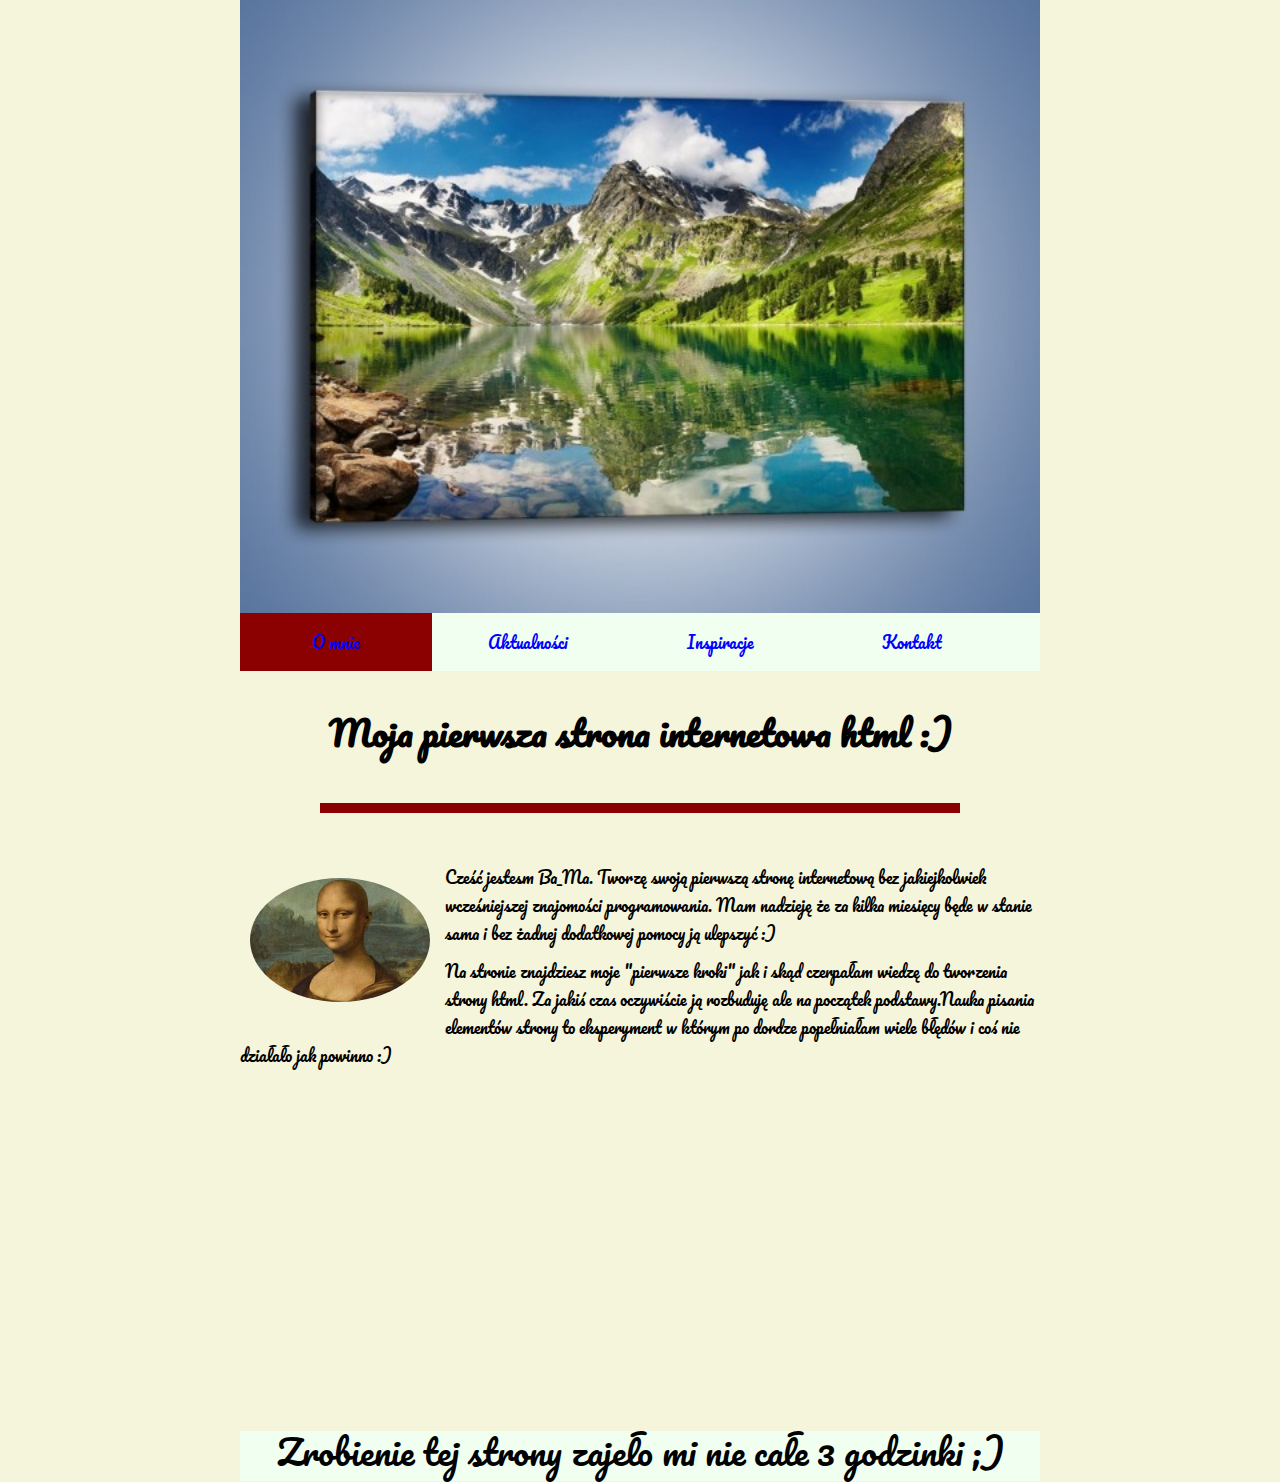
<file: index.html>
<!DOCTYPE html>
<html lang="pl">
<head>
    <meta charset="UTF-8">
    <meta http-equiv="X-UA-Compatible" content="IE=edge">
    <meta name="viewport" content="width=device-width, initial-scale=1.0">
    <title>Pierwsza strona html</title>
    <link rel="preconnect" href="https://fonts.googleapis.com">
    <link rel="preconnect" href="https://fonts.gstatic.com" crossorigin>
    <link href="https://fonts.googleapis.com/css2?family=Pacifico&display=swap" rel="stylesheet">
    <link rel="icon" href="favicon.ico">
    <link rel="shortcut icon" href="favicon.ico" type="image/x-icon">
    <link rel="stylesheet" href="style.css">

</head>
<body>
    <div id="wrapper">
        
        <header>
<img src="góry.jpg" alt="krajobraz">
        </header>
        <nav>
            <a class="menu active" href="index.html">O mnie</a><a class="menu " href="aktualnosci.html">Aktualności</a><a class="menu" href="inspiration.html">Inspiracje</a><a class="menu" href="kontakt.html">Kontakt</a>

        </nav>
        <section>
            <article>
                <h1>Moja pierwsza strona internetowa html :)</h1></p1> <img src="Monalisa.jpg" alt="twarz znanej osoby"> Cześć jestesm Ba_Ma. Tworzę swoją pierwszą stronę internetową bez jakiejkolwiek wcześniejszej znajomości programowania. Mam nadzieję że za kilka miesięcy będe w stanie sama i bez żadnej dodatkowej pomocy ją ulepszyć :)</p><p2>Na stronie znajdziesz moje "pierwsze kroki" jak i skąd czerpałam wiedzę do tworzenia strony html. Za jakiś czas oczywiście ją rozbuduję ale na początek podstawy.</p2><p3>Nauka pisania elementów strony to eksperyment w którym po dordze popełniałam wiele błędów i coś nie działało jak powinno :)</p3>

            </article>
            <iframe width="560" height="315" src="https://www.youtube.com/embed/TZMVsQkDs58" title="YouTube video player" frameborder="0" allow="accelerometer; autoplay; clipboard-write; encrypted-media; gyroscope; picture-in-picture; web-share" allowfullscreen></iframe>


        </section>
        <footer>Zrobienie tej strony zajeło mi nie całe 3 godzinki ;) </footer>
    </div>
</body>
</html>
</file>
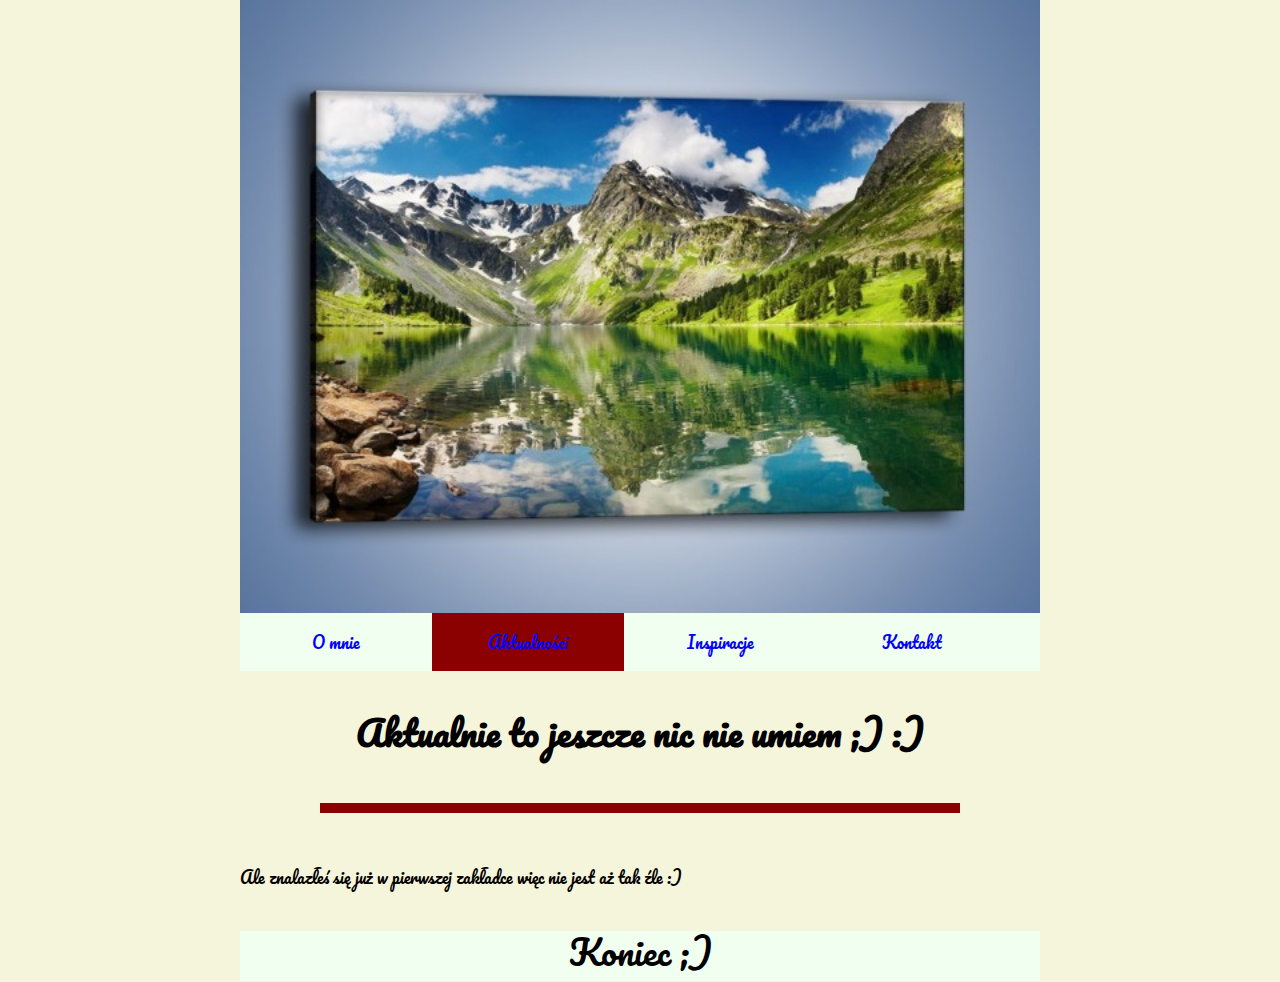
<file: aktualnosci.html>
<!DOCTYPE html>
<html lang="pl">
<head>
    <meta charset="UTF-8">
    <meta http-equiv="X-UA-Compatible" content="IE=edge">
    <meta name="viewport" content="width=device-width, initial-scale=1.0">
    <title>Pierwsza strona html</title>
    <link rel="preconnect" href="https://fonts.googleapis.com">
    <link rel="preconnect" href="https://fonts.gstatic.com" crossorigin>
    <link href="https://fonts.googleapis.com/css2?family=Pacifico&display=swap" rel="stylesheet">
    <link rel="icon" href="favicon.ico">
    <link rel="shortcut icon" href="favicon.ico" type="image/x-icon">
    <link rel="stylesheet" href="style.css">

</head>
<body>
    <div id="wrapper">
        
        <header>
<img src="góry.jpg" alt="krajobraz">
        </header>
        <nav>
            <a class="menu" href="index.html">O mnie</a><a class="menu active" href="aktualnosci.html">Aktualności</a><a class="menu" href="inspiration.html">Inspiracje</a><a class="menu" href="kontakt.html">Kontakt</a>

        </nav>
        <section>
            <article>
                <h2>Aktualnie to jeszcze nic nie umiem ;) :)</h2>
                </p4>  Ale znalazłeś się już w pierwszej zakładce więc nie jest aż tak źle   :)</p>
              

            </article>
            


        </section>
        <footer> Koniec ;) </footer>
    </div>
</body>
</html>
</file>
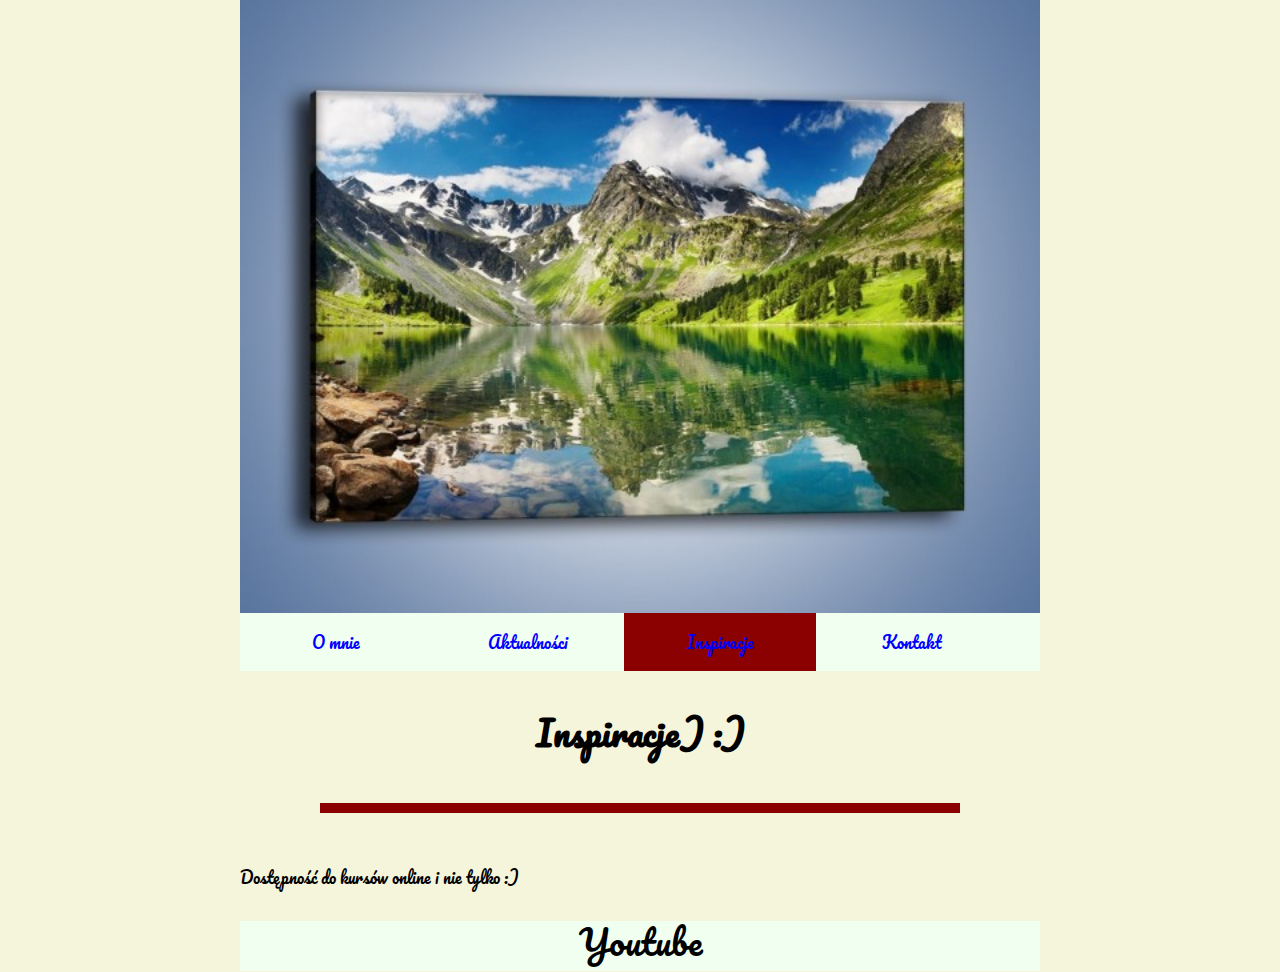
<file: inspiration.html>
<!DOCTYPE html>
<html lang="pl">
<head>
    <meta charset="UTF-8">
    <meta http-equiv="X-UA-Compatible" content="IE=edge">
    <meta name="viewport" content="width=device-width, initial-scale=1.0">
    <title>Pierwsza strona html</title>
    <link rel="preconnect" href="https://fonts.googleapis.com">
    <link rel="preconnect" href="https://fonts.gstatic.com" crossorigin>
    <link href="https://fonts.googleapis.com/css2?family=Pacifico&display=swap" rel="stylesheet">
    <link rel="icon" href="favicon.ico">
    <link rel="shortcut icon" href="favicon.ico" type="image/x-icon">
    <link rel="stylesheet" href="style.css">

</head>
<body>
    <div id="wrapper">
        
        <header>
<img src="góry.jpg" alt="krajobraz">
        </header>
        <nav>
            <a class="menu" href="index.html">O mnie</a><a class="menu" href="aktualnosci.html">Aktualności</a><a class="menu active" href="inspiration.html">Inspiracje</a><a class="menu" href="kontakt.html">Kontakt</a>

        </nav>
        <section>
            <article>
                <h1>Inspiracje) :)</h1></p4> Dostępność do kursów online i nie tylko :)</p4>
              

            </article>
            


        </section>
        <footer> Youtube </footer>
    </div>
</body>
</html>
</file>
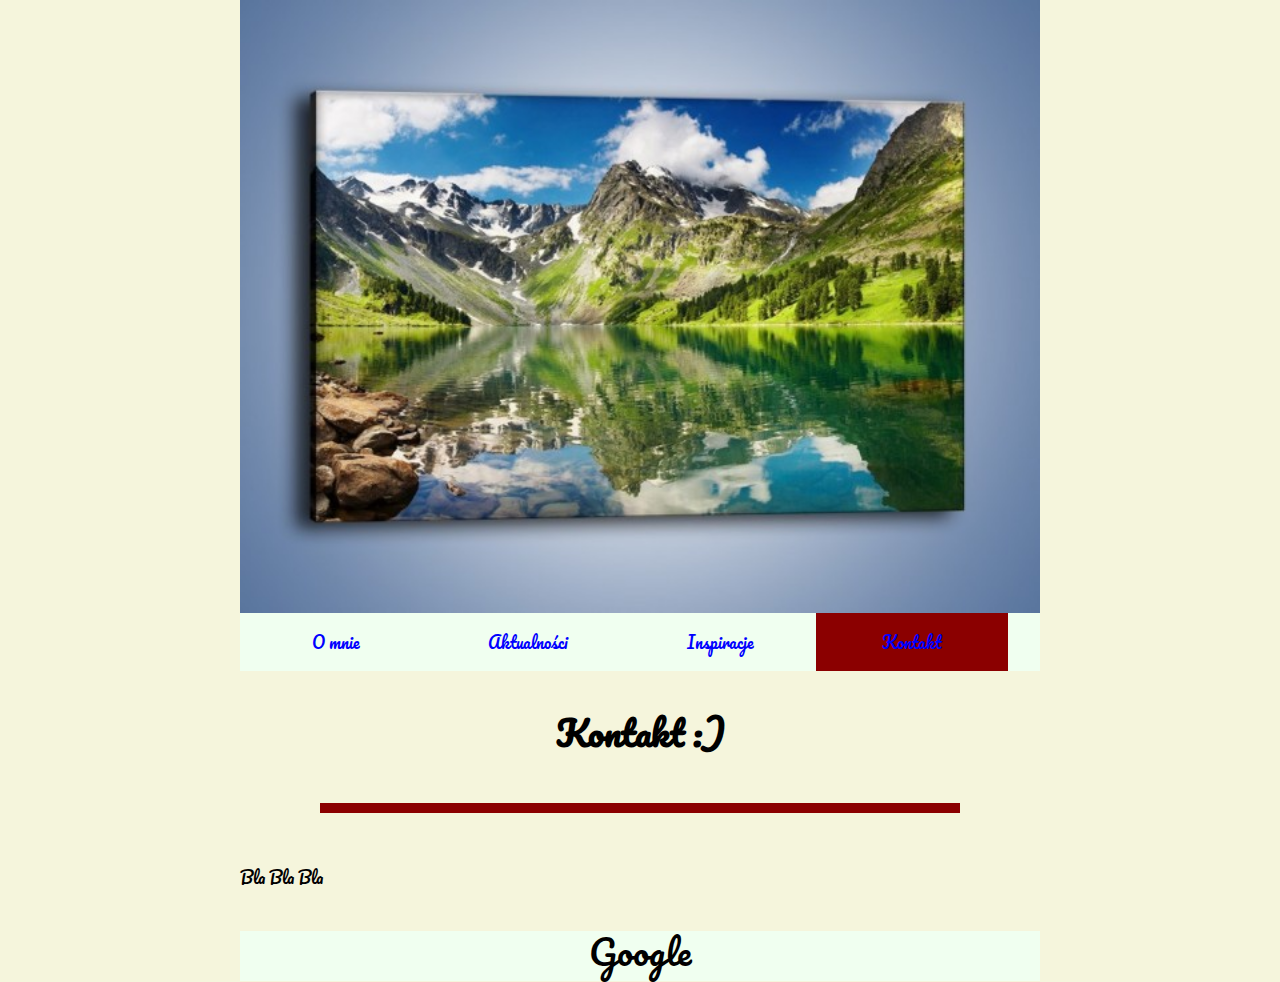
<file: kontakt.html>
<!DOCTYPE html>
<html lang="pl">
<head>
    <meta charset="UTF-8">
    <meta http-equiv="X-UA-Compatible" content="IE=edge">
    <meta name="viewport" content="width=device-width, initial-scale=1.0">
    <title>Pierwsza strona html</title>
    <link rel="preconnect" href="https://fonts.googleapis.com">
    <link rel="preconnect" href="https://fonts.gstatic.com" crossorigin>
    <link href="https://fonts.googleapis.com/css2?family=Pacifico&display=swap" rel="stylesheet">
    <link rel="icon" href="favicon.ico">
    <link rel="shortcut icon" href="favicon.ico" type="image/x-icon">
    <link rel="stylesheet" href="style.css">

</head>
<body>
    <div id="wrapper">
        
        <header>
<img src="góry.jpg" alt="krajobraz">
        </header>
        <nav>
            <a class="menu" href="index.html">O mnie</a><a class="menu" href="aktualnosci.html">Aktualności</a><a class="menu" href="inspiration.html">Inspiracje</a><a class="menu active" href="kontakt.html">Kontakt</a>

        </nav>
        <section>
            <article>
                <h1>Kontakt :)</h1></p4> Bla Bla Bla </p>
              

            </article>
            


        </section>
        <footer> Google </footer>
    </div>
</body>
</html>
</file>
<file: style.css>
*{
    margin: 0; 
    padding:0;
    font-family: Pacifico, Arial;
    box-sizing: border-box ;
}

body{background-color: beige;
}

#wrapper{
    max-width: 800px;
    margin: 0 auto 0 auto;
}
header img {
    width: 100%;
    display: block;
}
nav {background-color:honeydew;
}
a.menu{
    display: inline-block;
    width: 24%;
    padding: 15px 30px 15px 30px;
    text-align: center;
    color: blue;
    text-decoration: none;

}
a.menu:hover{
    font-size: 20px;
    background-color:darkred;
}
.active{background-color: darkred;
}
article{
    margin-top: 30px;
    margin-bottom: 30px;
    

}
article h1{
    text-align: center;
    margin: 0 10% 50px 10%;
    font-size: 35px;
    padding-bottom: 40px;
    border-bottom: 10px solid darkred;

}

article img{
    margin: 5px 5px 5px 0px;
    float: left;
    padding: 10px;
    width: 25%;
    border-radius: 50%;

}
article p {
    text-align: center;
    line-height: 30px;
    padding: 10px 10px 0px;
    font-size: 40px;
}
iframe{
    width: 100%;

}
footer {
    height: 50px;
    background-color: honeydew;
    color: black;
    text-align: center;
    font-size: 35px;
    line-height: 40px;
    margin-top: 10px;

    }
h2{
    text-align: center;
    margin: 0 10% 50px 10%;
    font-size: 35px;
    padding-bottom: 40px;
    border-bottom: 10px solid darkred;
}
* aktualnoci.html article p{
    text-align:center;
    line-height: 30px;
    padding: 30px 20px 50px;
    font-size: 40px;
    font-family: Arial, Helvetica, sans-serif;
}
</file>
